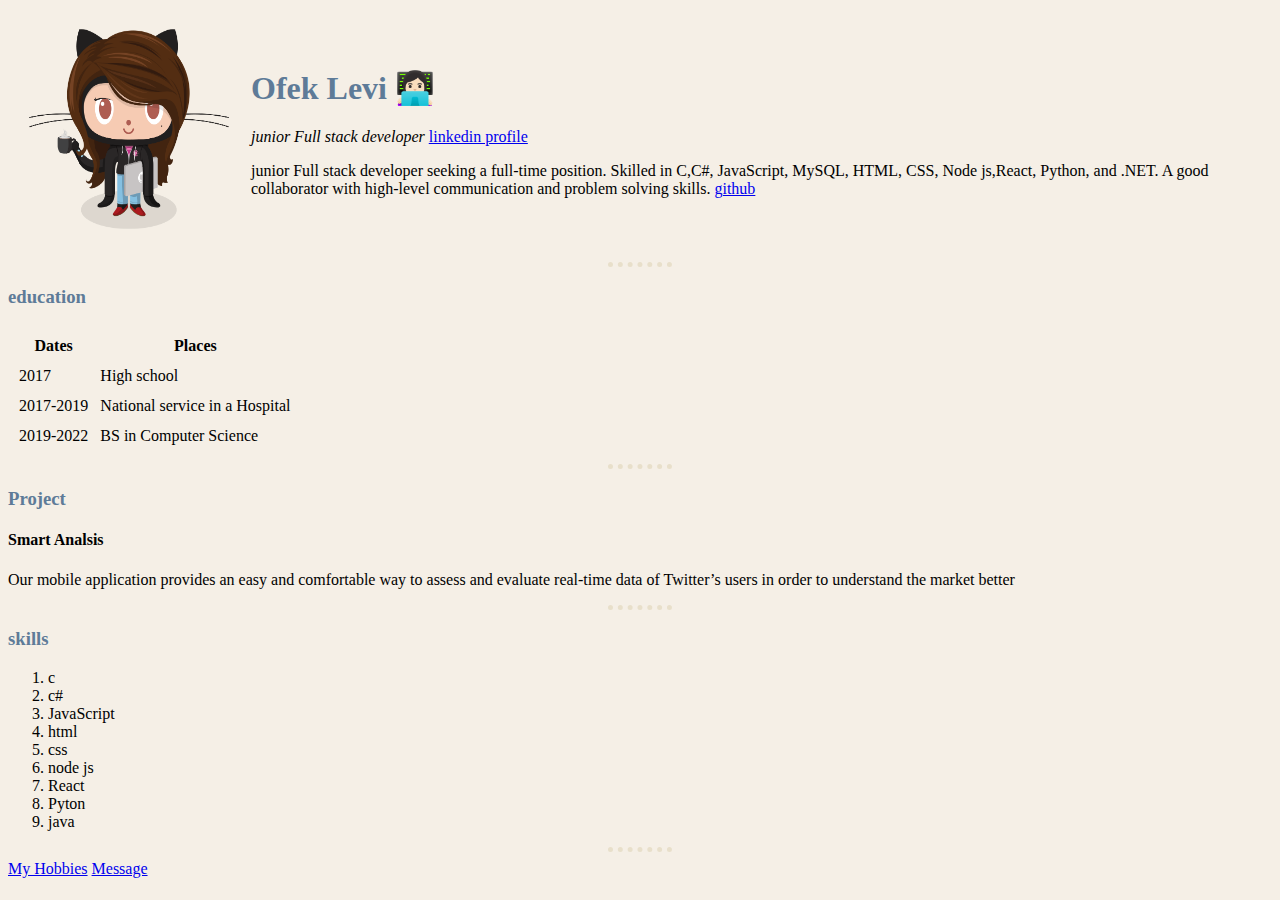
<file: index.html>
<!DOCTYPE html>
<html lang="en">

<head>
    <title>Ofek Personal Site</title>
    <meta charset="UTF-8">
    <link rel="stylesheet" href="css/styles.css">
 

</head>

<body>
    <table cellspacing="20px">
        <tr>
            <td><img src="images/img.png" alt="img"></td>
            <td>
                <h1>Ofek Levi 👩🏻‍💻</h1>
                <p><em>junior Full stack developer </em> <a
                        href="https://www.linkedin.com/in/ofek-levi-856032259/">linkedin profile</a></p>
                <p>junior Full stack developer seeking a full-time position. Skilled in C,C#, JavaScript, MySQL, HTML,
                    CSS, Node
                    js,React, Python, and .NET. A good collaborator with high-level communication and problem solving
                    skills. <a href="https://github.com/ofek2016">github</a></p>
            </td>
        </tr>

    </table>
    <hr>
    <h3>education</h1>
        <table cellspacing="10px">
            <thead>
                <tr>
                    <th>Dates</th>
                    <th>Places</th>
                </tr>

            </thead>
            <tbody>
                <tr>
                    <td>2017</td>
                    <td>High school</td>
                </tr>
                <tr>
                    <td>2017-2019</td>
                    <td>National service in a Hospital</td>
                </tr>
                <tr>
                    <td>2019-2022</td>
                    <td>BS in Computer Science</td>
                </tr>
            </tbody>
        </table>
        <hr>
        <h3>Project</h3>
        <h4>Smart Analsis</h4>
        <p>
            Our mobile application provides an easy and comfortable
            way to assess and evaluate real-time data of Twitter’s users
            in order to understand the market better
        </p>

        <hr>
        <h3>skills</h3>
        <ol>
            <li>c</li>
            <li>c#</li>
            <li>JavaScript</li>
            <li>html</li>
            <li>css</li>
            <li>node js</li>
            <li>React</li>
            <li>Pyton</li>
            <li>java</li>
        </ol>
        <hr>
        <a href="hobbies.html">My Hobbies</a>
        <a href="contactMy.html">Message</a>


</body>

</html>
</file>
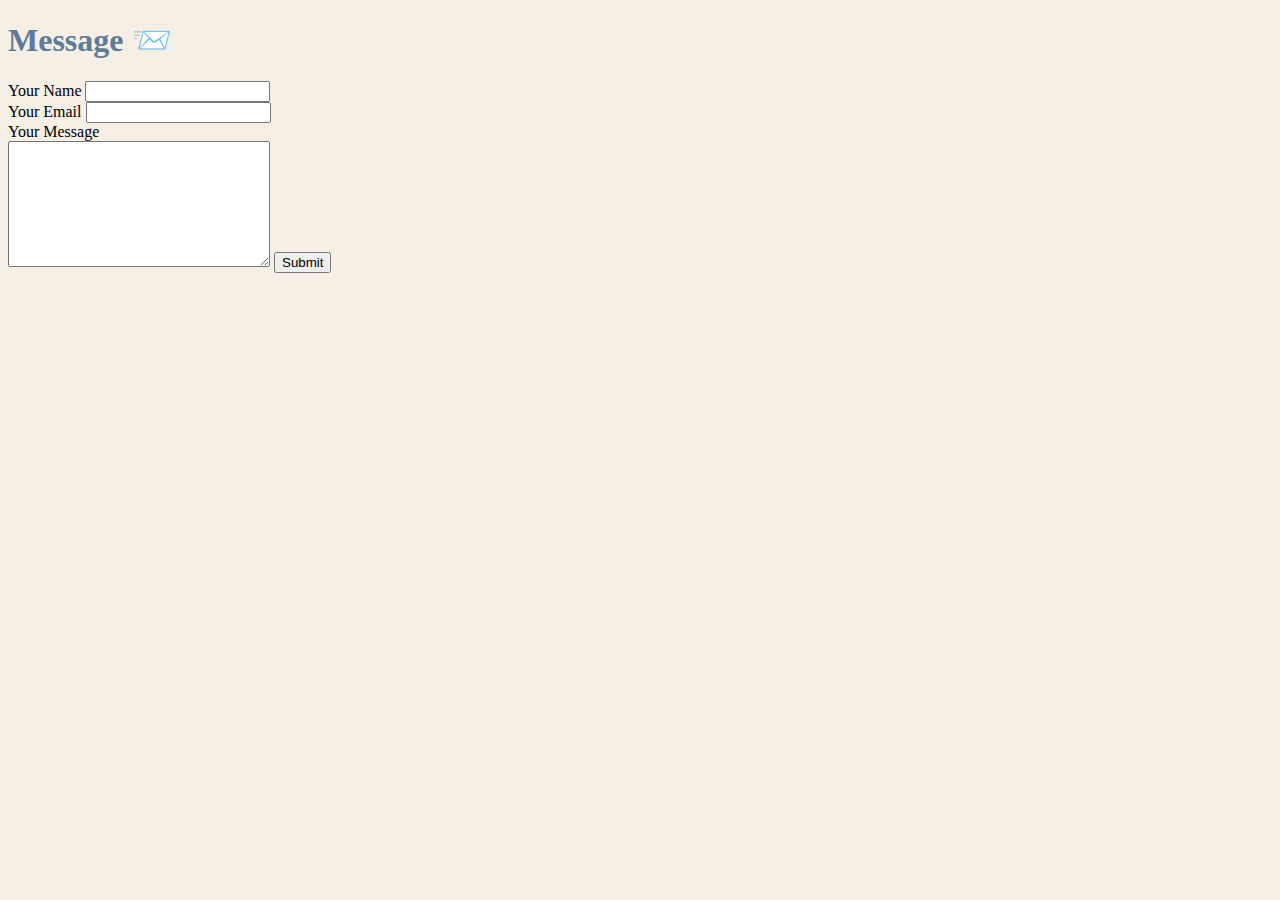
<file: contactMy.html>
<!DOCTYPE html>
<html lang="en">

<head>
    <title>Contact My ✉️</title>
    <meta charset="UTF-8">
    <meta name="viewport" content="width=device-width, initial-scale=1">
    <link rel="stylesheet" href="css/styles.css">
</head>

<body>
  <h1>Message 📨</h1>
    <form class="" action="mailto:myname@gmail.com" method="post" enctype="text/plain" >
      <label>Your Name</label>
      <input type="text" name="YourName" value=""><br>
      <label>Your Email</label>
      <input type="email" name="YourEmail" value=""><br>
      <label>Your Message</label><br>
      <textarea name="YourMessage" rows="8" cols="30"></textarea>
      <input type="submit" name="">
    </form>
</body>

</html>
</file>
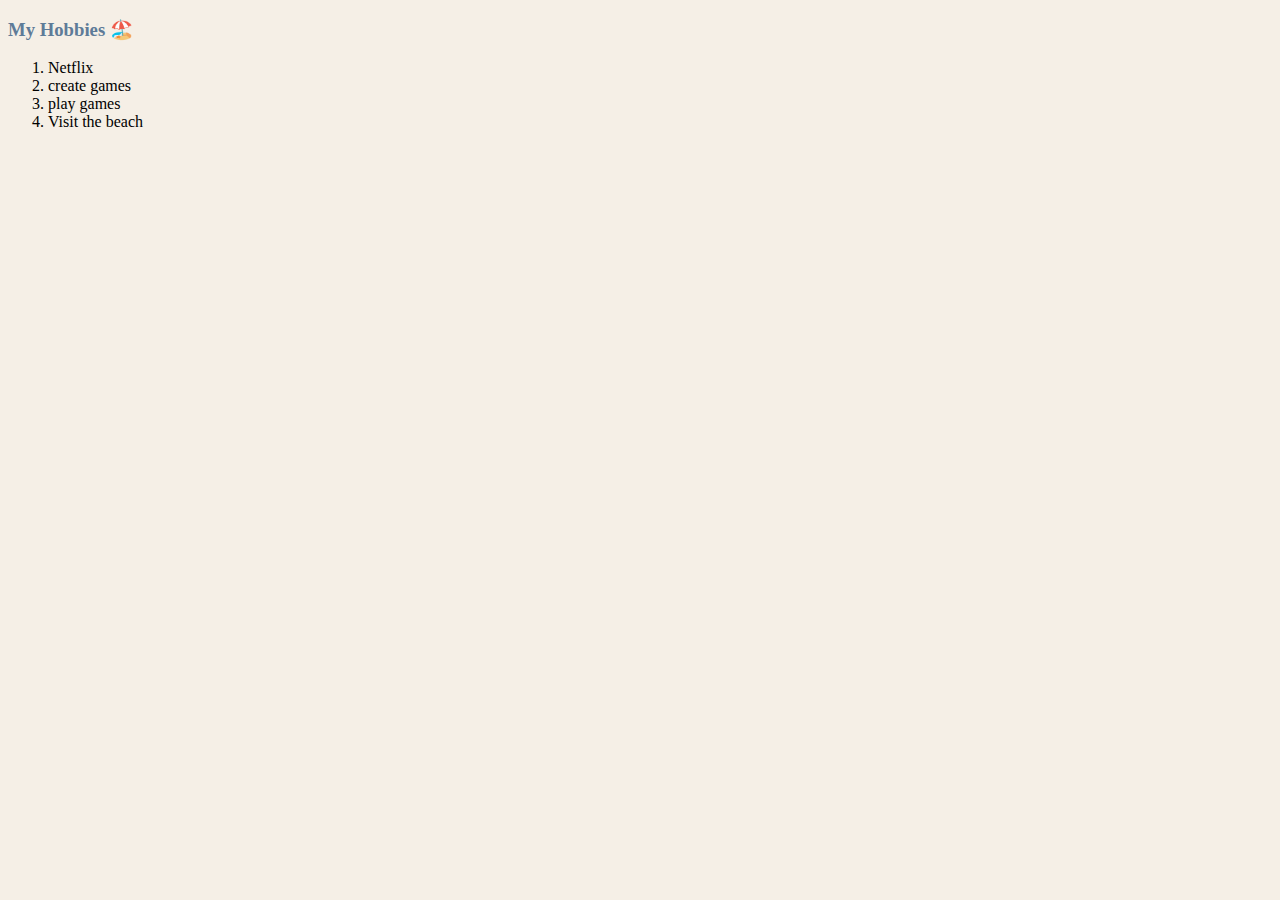
<file: hobbies.html>
<!DOCTYPE html>
<html lang="en">
<head>
  <meta charset="UTF-8">
  <meta name="viewport" content="width=device-width, initial-scale=1.0">
  <title>My Hobbies 🏖️</title>
  <link rel="stylesheet" href="css/styles.css">
</head>
<body>
  <h3>My Hobbies 🏖️</h3>
<ol>
    <li>Netflix</li>
    <li>create games</li>
    <li>play games</li>
    <li>Visit the beach</li>
  </ol> 
</body>
</html>
</file>
<file: css/styles.css>
body {
    background-color: #F5EFE6;
}

hr {
    border-style: none;
    border-top: #E8DFCA 5px dotted ;
    width: 5%;
}

img {
    width: 200px;
    height: 200px;
}

h1, h3{
    color: #5e7b98;
}
</file>
